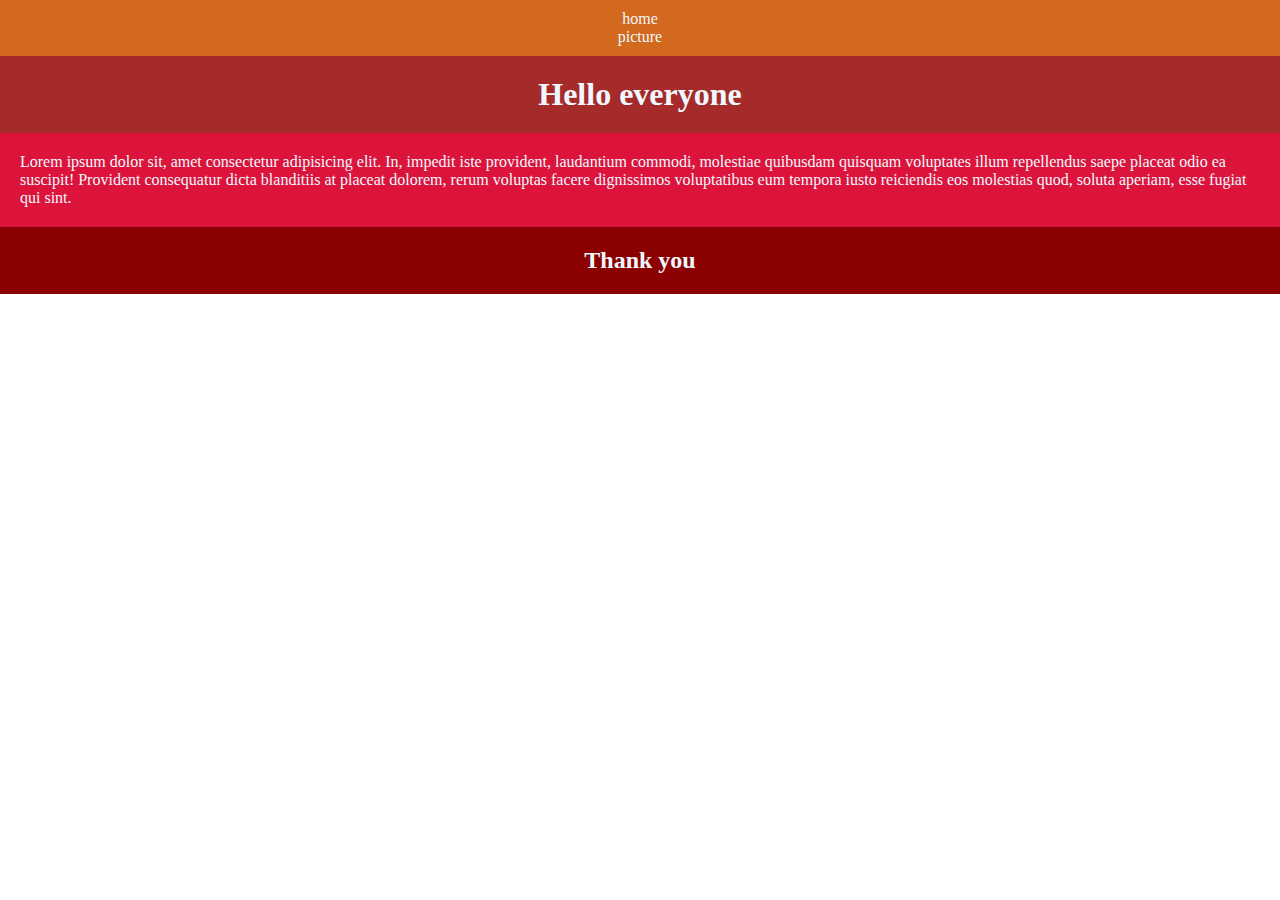
<file: index.html>
<!DOCTYPE html>
<html lang="en">
<head>
    <meta charset="UTF-8">
    <meta name="viewport" content="width=device-width, initial-scale=1.0">
    <title>Document</title>
    <link rel="stylesheet" href="style.css">
</head>
<body>
    <header>
        <nav>
            <ul>
               <a href="index.html">
                <li>home</li>
               </a>
                <a href="picture.html">
                    <li>picture</li>
                </a>
            </ul>
        </nav>
        <h1>Hello everyone</h1>
    </header>
    <main>
        <p>
            Lorem ipsum dolor sit, amet consectetur adipisicing elit. In, impedit iste provident, laudantium commodi, molestiae quibusdam quisquam voluptates illum repellendus saepe placeat odio ea suscipit! Provident consequatur dicta blanditiis at placeat dolorem, rerum voluptas facere dignissimos voluptatibus eum tempora iusto reiciendis eos molestias quod, soluta aperiam, esse fugiat qui sint.
        </p>
    </main>
    <footer>
        <h2>Thank you</h2>
    </footer>
    
</body>
</html>
</file>
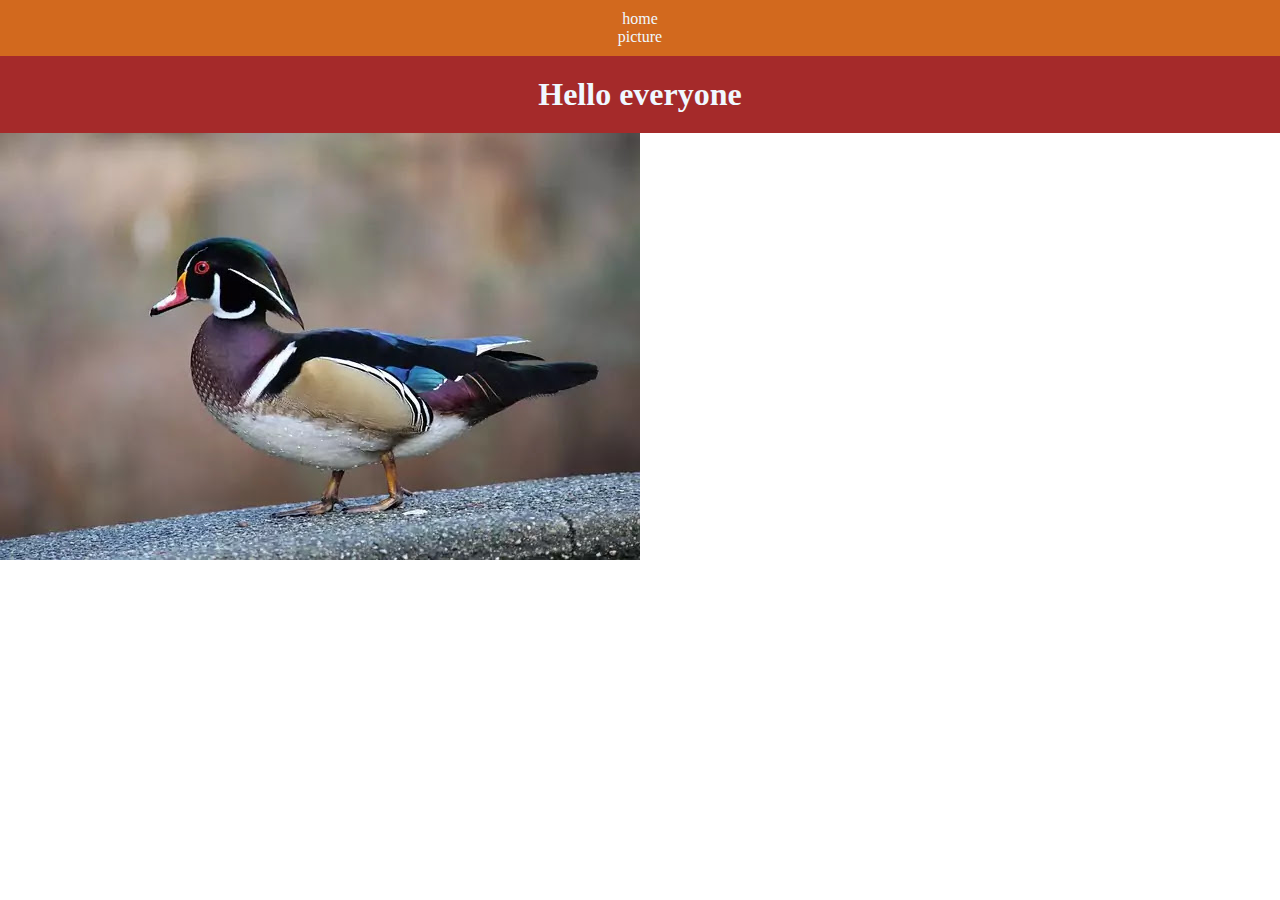
<file: picture.html>
<!DOCTYPE html>
<html lang="en">
<head>
    <meta charset="UTF-8">
    <meta name="viewport" content="width=device-width, initial-scale=1.0">
    <title>Document</title>
    <link rel="stylesheet" href="style.css">
</head>
<body>
    <header>
        <nav>
            <ul>
               <a href="index.html">
                <li>home</li>
               </a>
                <a href="picture.html">
                    <li>picture</li>
                </a>
            </ul>
        </nav>
        <h1>Hello everyone</h1>
    </header>
    <main>
        <img src="Wood-Duck.jpg" alt="">
    </main>
</body>
</html>
</file>
<file: style.css>
*{
    margin: 0%;
    padding: 0%;
}
h1{
    background-color: brown;
    color: aliceblue;
    text-align: center;
    padding: 20px;
    
}
p{
    background-color: crimson;
    color: aliceblue;
    padding: 20px;
}
footer{
    background-color: darkred;
    color: aliceblue;
    text-align: center;
    padding: 20px;
}
nav>ul{
    background-color: chocolate;
    padding: 10PX;
    text-align: center;
}
ul>a{
    text-decoration: none;
    color: aliceblue;
}
</file>
